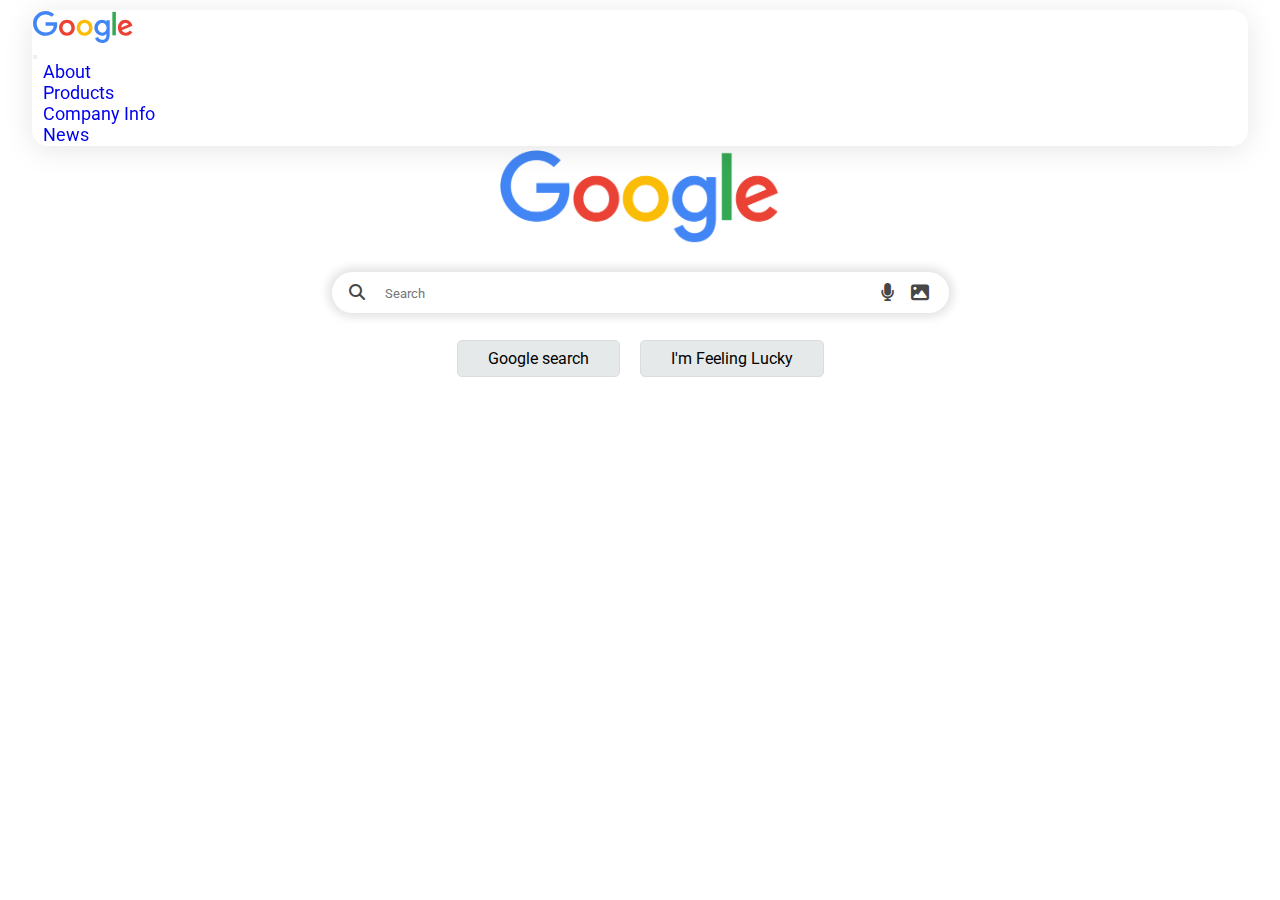
<file: index.html>
<!DOCTYPE html>
<html lang="en">

<head>
  <title>Google</title>
  <!-- Required meta tags -->
  <meta charset="utf-8" />
  <meta name="viewport" content="width=device-width, initial-scale=1, shrink-to-fit=no" />

  <link rel="shortcut icon" href="Images/G.png" type="image/x-icon" />
  <!-- Bootstrap CSS v5.2.1 -->
  <link href="https://cdn.jsdelivr.net/npm/bootstrap@5.3.2/dist/css/bootstrap.min.css" rel="stylesheet"
    integrity="sha384-T3c6CoIi6uLrA9TneNEoa7RxnatzjcDSCmG1MXxSR1GAsXEV/Dwwykc2MPK8M2HN" crossorigin="anonymous" />
  <link href="https://fonts.googleapis.com/css2?family=Roboto&display=swap" rel="stylesheet" />
  <link href="https://cdnjs.cloudflare.com/ajax/libs/font-awesome/6.5.0/css/all.min.css" rel="stylesheet" />
  <!-- ========= -->
  <link rel="stylesheet" href="style.css" />
</head>

<body>
  <header>
    <!-- place navbar here -->
    <nav class="navbar navbar-expand-lg bg-body-tertiary ">
      <div class="container-fluid column-gap-lg-3">
        <a class="navbar-brand" href="index.html">
          <img src="Images/google-logo-about.svg" alt="" />
        </a>
        <button class="navbar-toggler" type="button" data-bs-toggle="collapse" data-bs-target="#navbarSupportedContent"
          aria-controls="navbarSupportedContent" aria-expanded="false" aria-label="Toggle navigation">
          <span class="navbar-toggler-icon"></span>
        </button>
        <div class="collapse navbar-collapse" id="navbarNavDropdown">
          <ul class="navbar-nav column-gap-lg-2">
            <li class="nav-item">
              <a class="nav-link" aria-current="page" href="About/about.html">About</a>
            </li>
            <li class="nav-item">
              <a class="nav-link" href="Products/products.html">Products</a>
            </li>
            <li class="nav-item">
              <a class="nav-link" href="Company Info/Company_info.html">Company Info</a>
            </li>
            <li class="nav-item">
              <a class="nav-link" target="_blank"
                href="https://blog.google/?utm_source=about.google&utm_medium=referral&utm_campaign=navigation">News</a>
            </li>
          </ul>
        </div>
      </div>
    </nav>
  </header>

  <!-- <section class="d-flex justify-content-center" style="margin-top: 60px">
      <div>
        <div>
          <img style="width: 300px" src="Images/Google_logo.webp" alt="" />
        </div>
        <div style="position: relative">
          <div class="input p-2 bg-light border border-2 rounded">
            <span><i class="fa-solid fa-magnifying-glass"></i></span>
            <input
              style="outline: none"
              type="text"
              class="border-0"
              placeholder="Search Anything"
            />
            <span><i class="voice_icon fa-solid fa-microphone"></i></span>
            <span><i class="image_icon fa-solid fa-image"></i></span>
          </div>
          <div
            id="searchResult"
            class="shadow-lg p-2"
            style="position: absolute; background: #faf7f7; width: 300px"
          >
            <p>Trending Searches</p>
            <ul id="searchResultList"></ul>
          </div>
        </div>
        <div class="mt-5">
          <button class="p-2 action-button">Googel search</button>
          <button class="p-2 action-button">I'm feeling Lucky</button>
        </div>
      </div>
    </section> -->

  <section id="home_page">
    <div class="container">
      <div class="banner">
        <div>
          <img src="Images/Google_logo.webp" alt="" />
        </div>
        <div class="search_box">
          <span><i class="fa-solid fa-magnifying-glass"></i></span>
          <input class="search_input" type="text" placeholder="Search" />
          <span><i class="fa-solid fa-microphone"></i></span>
          <span><i class="fa-solid fa-image"></i></span>
        </div>
        <div class="button">
          <a href="index.html">Google search</a>
          <a href="https://doodles.google/">I'm Feeling Lucky</a>
        </div>
      </div>
    </div>
  </section>

  <footer>
    <!-- place footer here -->
  </footer>
  <!-- Bootstrap JavaScript Libraries -->
  <script src="https://cdn.jsdelivr.net/npm/@popperjs/core@2.11.8/dist/umd/popper.min.js"
    integrity="sha384-I7E8VVD/ismYTF4hNIPjVp/Zjvgyol6VFvRkX/vR+Vc4jQkC+hVqc2pM8ODewa9r"
    crossorigin="anonymous"></script>

  <script src="https://cdn.jsdelivr.net/npm/bootstrap@5.3.2/dist/js/bootstrap.min.js"
    integrity="sha384-BBtl+eGJRgqQAUMxJ7pMwbEyER4l1g+O15P+16Ep7Q9Q+zqX6gSbd85u4mG4QzX+"
    crossorigin="anonymous"></script>
  <!-- <script>
      const recentSearch = [
        "search Result 1",
        "search Result 2",
        "search Result 3",
        "search Result 4",
        "search Result 5",
      ];
      let searchResultCount = 1;
      const searchResultList = document.getElementById("searchResultList");
      if (searchResultCount > 0) {
        document.getElementById("searchResult").style.display = "block";

        recentSearch.map((s) => <p>{s}</p>);
      } else {
        document.getElementById("searchResult").style.display = "none";
      }
    </script> -->
</body>

</html>
</file>
<file: style.css>
/* =========  common css ================ */
* {
  margin: 0;
  padding: 0;
  box-sizing: border-box;
}

ul {
  list-style-type: none;
  margin: 0;
  padding: 0;
}

h1,
h2,
h3,
h4,
h5,
h6,
p {
  margin: 0;
}

a {
  text-decoration: none;
}

img {
  display: block;
}

.container {
  max-width: 1320px;
}
:root {
  --font_family: "Roboto", sans-serif;
}
/* ================ */

/* navbar */

.navbar {
  position: absolute;
  top: 10px;
  left: 50%;
  width: 95%;
  transform: translateX(-50%);
  /* From https://css.glass */
  background: rgba(255, 255, 255, 0.14);
  border-radius: 16px;
  box-shadow: 0 4px 30px rgba(0, 0, 0, 0.1);
  backdrop-filter: blur(6.2px);
  -webkit-backdrop-filter: blur(6.2px);
  border: 1px solid rgba(255, 255, 255, 0.55);
}
.navbar .navbar-brand img {
  width: 100px;
}
.navbar .nav-item .nav-link {
  padding: 5px 10px;
  font-size: 18px;
  font-family: var(--font_family);
}
/* =============== */
/* Home Page */
#home_page .banner {
  display: flex;
  flex-direction: column;
  align-items: center;
  margin-top: 150px;
}
#home_page .banner img {
  width: 280px;
}
#home_page .banner .search_box {
  display: flex;
  align-items: center;
  margin: 27px;
  padding: 12px 20px 10px 17px;
  border-radius: 50px;
  box-shadow: 0px 0px 8px 5px rgba(0, 0, 0, 0.1);
}
#home_page .banner .search_box:hover {
  box-shadow: 0px 0px 13px 8px rgba(0, 0, 0, 0.1);
}
#home_page .banner .search_box .search_input {
  width: 480px;
  font-family: var(--font_family);
  outline: none;
  border: none;
  background: transparent;
}
#home_page .banner .search_box .fa-magnifying-glass {
  margin-right: 20px;
  font-size: 16px;
  color: #474747;
  cursor: pointer;
}
#home_page .banner .search_box .fa-microphone {
  margin-left: 16px;
  font-size: 18px;
  color: #474747;
  cursor: pointer;
}
#home_page .banner .search_box .fa-image {
  margin-left: 16px;
  font-size: 18px;
  color: #474747;
  cursor: pointer;
}
#home_page .banner .button {
  display: flex;
  column-gap: 20px;
}
#home_page .banner .button a {
  text-decoration: none;
  font-family: var(--font_family);
  color: black;
  font-size: 16px;
  padding: 8px 30px;
  border-radius: 5px;
  background-color: #e4e8e9f5;
  border: 1px solid #dadce0;

  transition: all 0.2s ease-in-out;
}
#home_page .banner .button a:hover {
  background-color: #e4e8e9f5;
  box-shadow: 0 1px 2px rgba(60, 64, 67, 0.438),
    0 1px 3px 1px rgba(60, 64, 67, 0.26);
  border-color: #c6c6c6;
}
/* ======================== */
</file>
